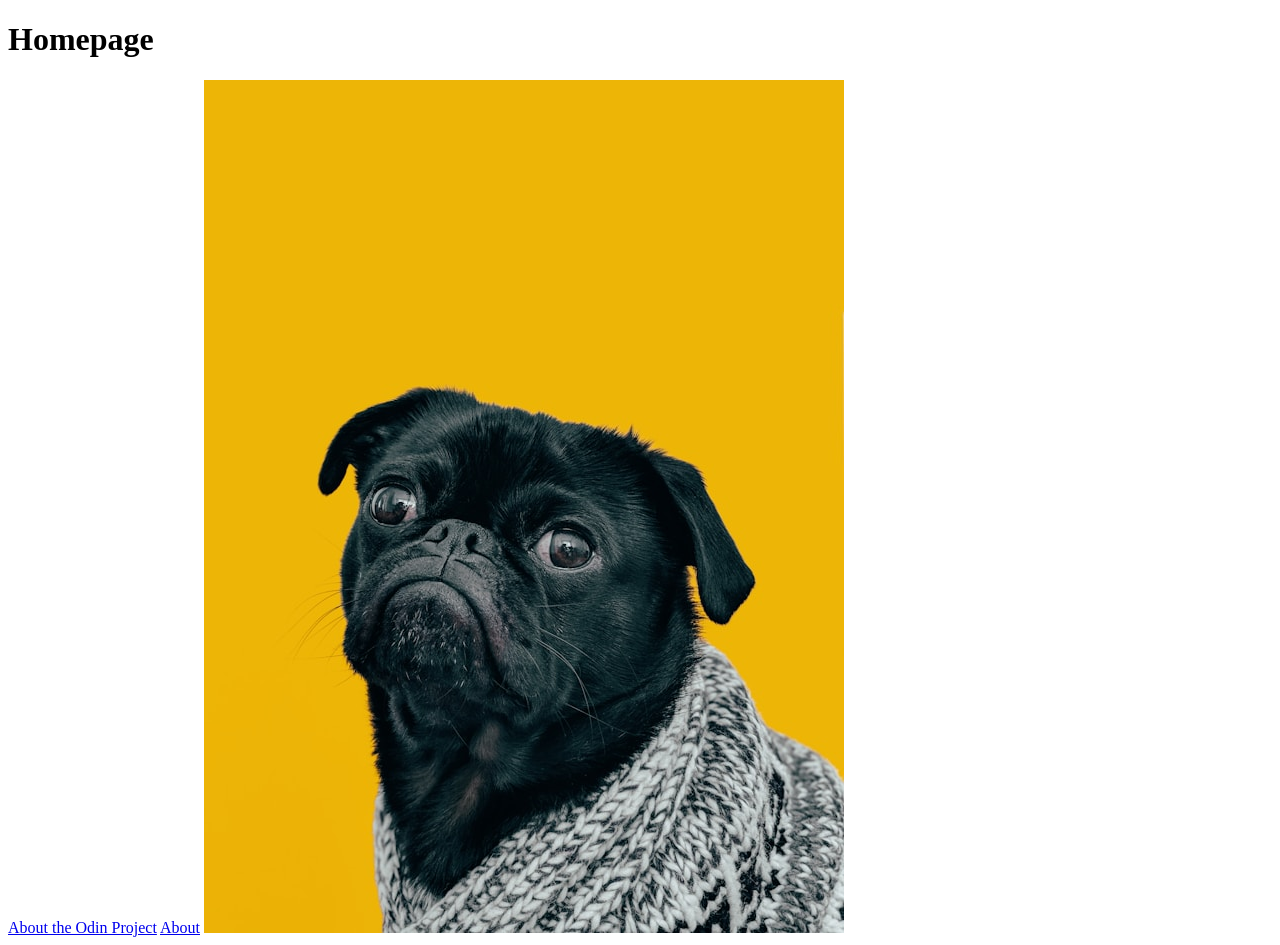
<file: odin-links-and-images/index.html>
<!DOCTYPE html>
<head>

</head>
<body>
<h1>Homepage</h1>  

<a href="https://www.theodinproject.com/about" target="_blank" rel="noreferrer">About the Odin Project</a>

<a href="pages/about.html">About</a>

<img src="./images/dog.jpg">

</body>



</html>
</file>
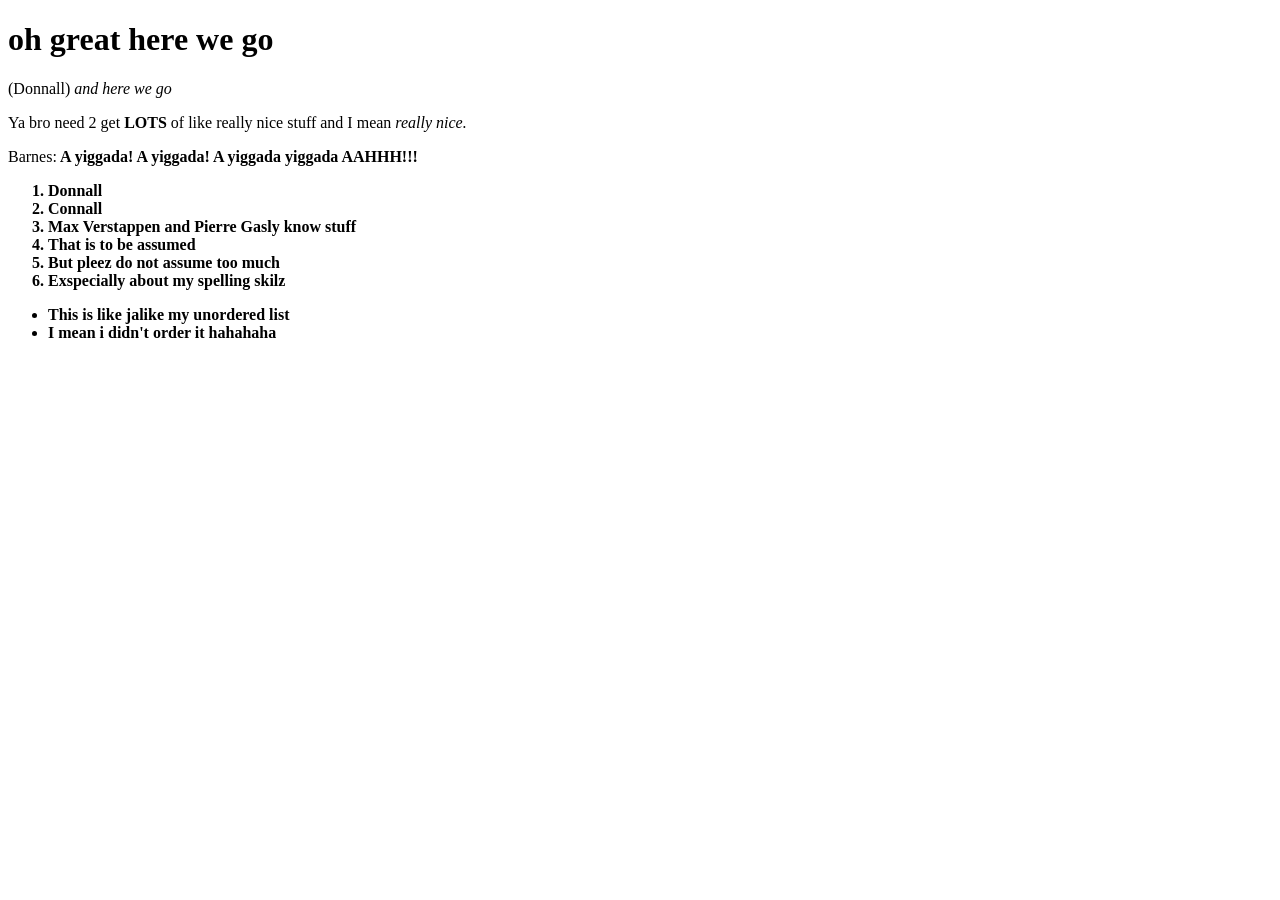
<file: Project 2 HTML Boilerplate/Project 2.01 HTML + text/index.html>
<!DOCTYPE html>
<head>
</head>
<body>
    <h1>oh great here we go</h1>
    <pa>(Donnall)<em> and here we go</em></pa>
    <p>Ya bro need 2 get <strong>LOTS</strong> of like really nice stuff and I mean <em>really nice.</em></p>
<div>
    <pa>Barnes:<strong> A yiggada! A yiggada! A yiggada yiggada <strong>AAHHH!!!</strong></pa>
</div>

</body>
<!--Oh boy yes i know that that is a lie but just bare with me pleez-->
<ol>
<li>Donnall</li>
<li>Connall</li>
<li>Max Verstappen and Pierre Gasly know stuff</li>
<li>That is to be assumed</li>
<li>But pleez do not assume too much</li>
<li>Exspecially about my spelling skilz</li>
</ol>
<ul>
    <li>This is like jalike my unordered list</li>
    <li>I mean i didn't order it hahahaha</li>
</ul>
</html>
</file>
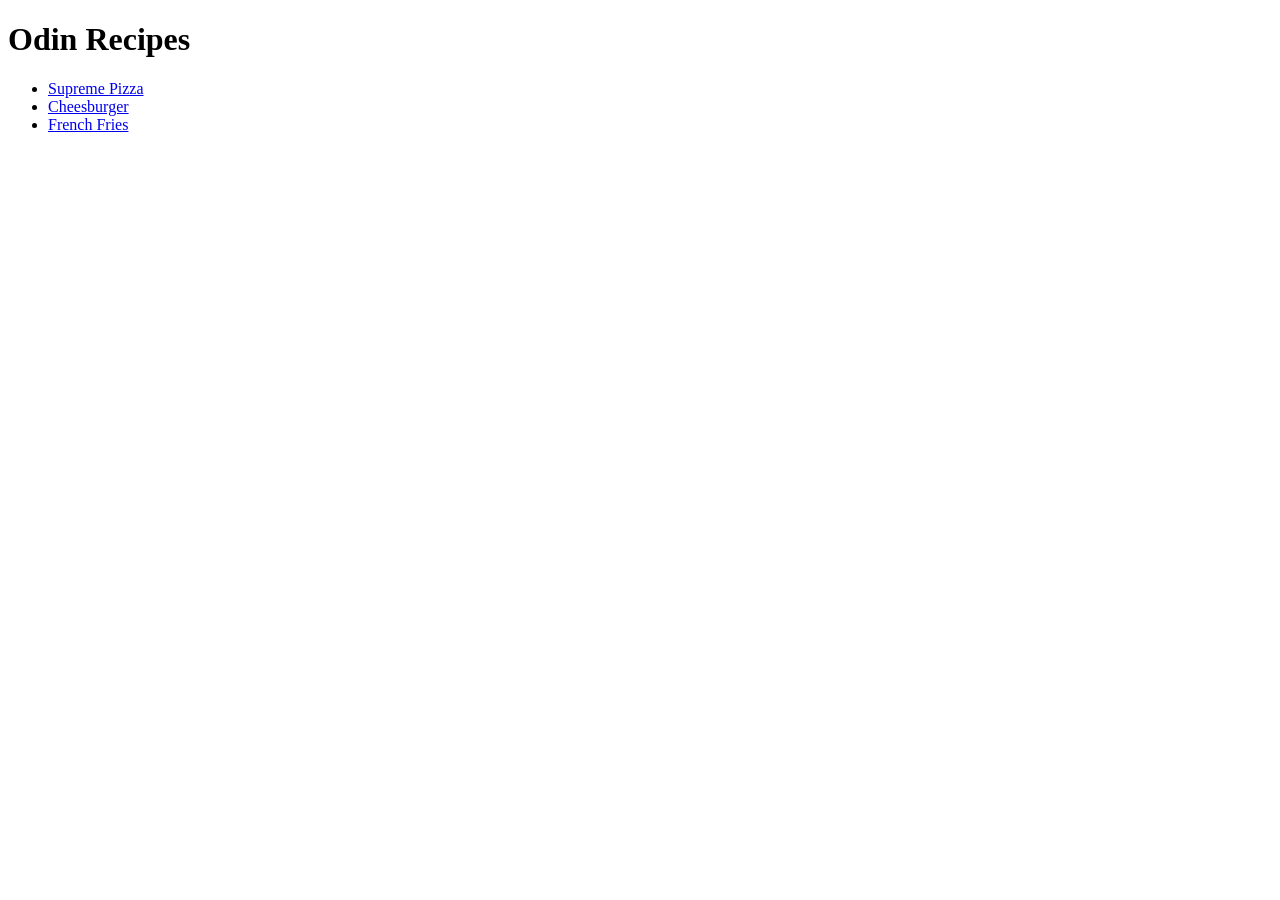
<file: repos/odin-recipes/index.html>
<!DOCTYPE html>
<html lang="eng">
<head>
  <meta charset="UTF-8">
  <title>Odin Project Recipes</title>
</head>
<body>
    <h1>Odin Recipes</h1>
     <ul>
    <li><a href="recipes/pizza.html">Supreme Pizza</a></li>
    <li><a href="recipes/pizza.html">Cheesburger</a></li>
    <li><a href="recipes/pizza.html">French Fries</a></li>
  </ul>

</body>



</html>
</file>
